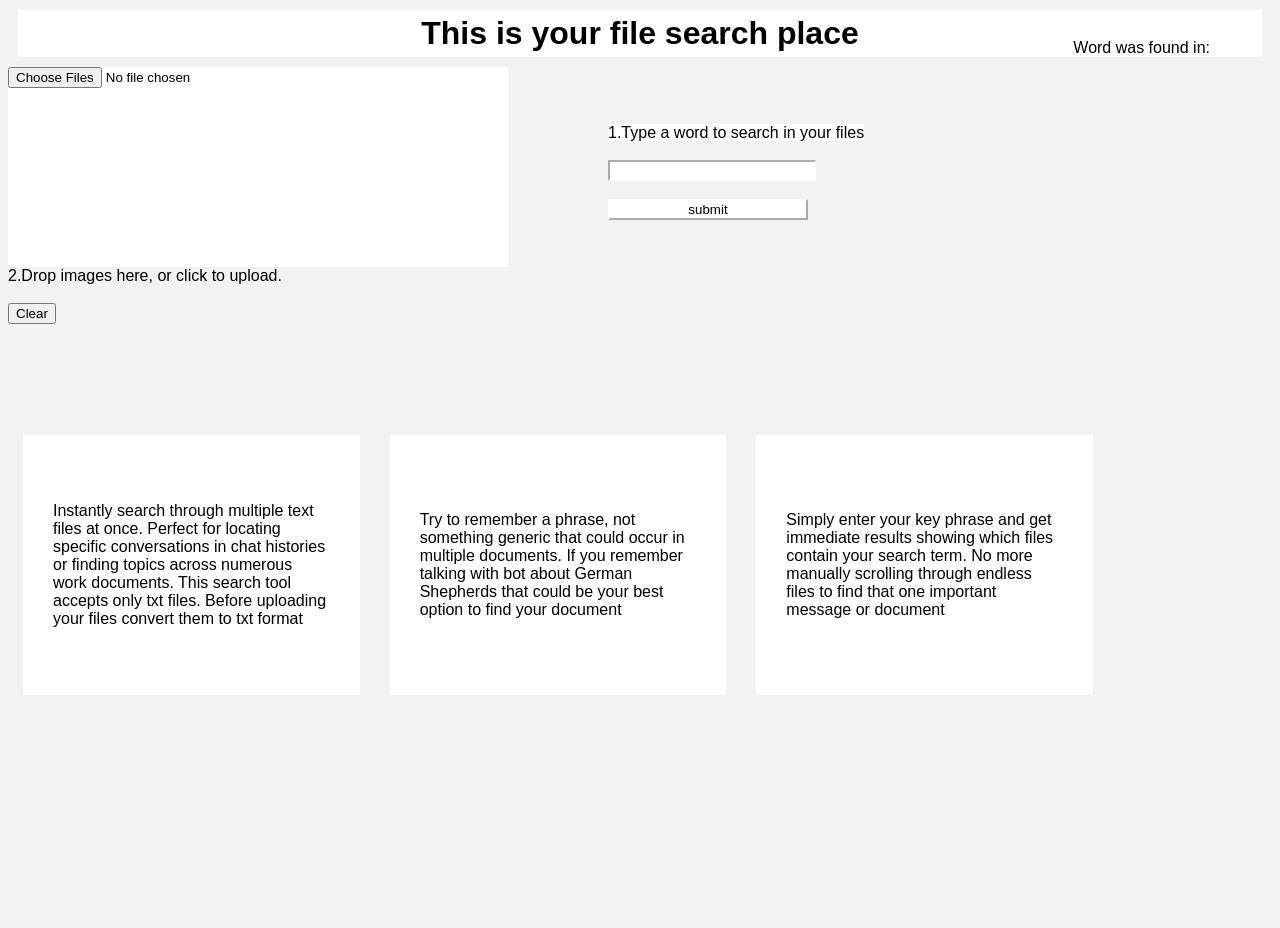
<file: index.html>
<!DOCTYPE html>
<html lang="en">
<head>
    <meta charset="UTF-8">
    <title>Title</title>
    <link rel = "stylesheet" href = "style.css">
</head>
<body>
    <h1>This is your file search place</h1>


    <input type="file" class = "text" id="fileInput" multiple accept = ".txt"/>
     <div class = "text" id="drop-zone">
    2.Drop images here, or click to upload.
     </div><br>
    <button class = "text" id="clearBtn">Clear</button>


    <div class = "wordInput">

        <label id = "searchWordL" class = "inpt text ">1.Type a word to search in your files</label> <br><br>
        <input id = "searchWord" class = "inpt text "><br><br>
        <button id = "wordSubmit" class = "inpt text">submit</button>
        <label></label>
    </div>



    <p class = "text" id = "fileList">Word was found in: </p>
    <div class = "box1 text" id = "results"></div>
    <p class = "box1 text" id = "progressInfo"></p>



    <div class = "container text">
        <div class = "box" id = "box1">Instantly search through multiple text files at once. Perfect for locating specific conversations in chat histories or finding topics across numerous work documents. This search tool accepts only txt files. Before uploading your files convert them to txt format</div>
        <div class = "box" id = "box2">Try to remember a phrase, not something generic that could occur in multiple documents. If you remember talking with bot about German Shepherds that could be your best option to find your document </div>
        <div class = "box" id = "box3"> Simply enter your key phrase and get immediate results showing which files contain your search term. No more manually scrolling through endless files to find that one important message or document</div>
    </div>


    <script>
        const searchWord = document.getElementById("searchWord")
        const wordSubmit = document.getElementById("wordSubmit")
        const wordInFile = new Map()
        const fileList = document.getElementById("fileList")
        const fileInput = document.getElementById("fileInput")
        const clearBtn = document.getElementById("clearBtn")
        const results = document.getElementById("results")
        const progressInfo = document.getElementById("progressInfo")

// get phrase that user is searching for
        wordSubmit.addEventListener("click",(e) => {
            console.log(searchWord.value)
        })

// clear button
        clearBtn.addEventListener("click", function(){
            searchWord.value = ""
            fileInput.value = ""
            results.textContent = ""
            fileList.textContent = "Word was found in:"
        })


// get user files and search files for key phrase
        fileInput.addEventListener("change", async (e) => {
            progressInfo.textContent = "Loading Files"
            const files = Array.from(e.target.files)
            wordInFile.clear()
            await Promise.all(files.map(async(file) => {
                try{
                    if (file.type === "text/plain"){
                        const text = await file.text()
                        const val = text.search(searchWord.value)
                        wordInFile.set(file.name,val)
                    }else{
                        alert("All files must be txt")
                    }
                    }
                catch(error){console.error(error)}

            }))
            showList()
        })



// show a list of all files containing the phrase
       function showList(){
            results.textContent = ""
            progressInfo.textContent = "Searching"
            let found = 0
            for (const[key,value] of wordInFile){
                    if(value != -1 & searchWord.value != ""){
                        console.log(key,value)
                        const p = document.createElement("p")
                        p.textContent = key
                        results.appendChild(p)
                        found ++

                    }
                    if (found === 0 & searchWord.value != ""){
                        fileList.textContent = "No matches found"}


            }
        progressInfo.textContent = ""
        }

// drop zone animations

    fileInput.addEventListener("dragover",()=>{fileInput.style.backgroundColor = "rgb(220, 236, 245)"
        fileInput.style.width = "550px"
        fileInput.style.height = "250px"
        fileInput.style.border = "dotted"
        fileInput.style.borderColor = "rgb(38, 175, 252)"
        fileInput.style.borderWidth = "3px"
    })

    fileInput.addEventListener("dragleave",()=>{fileInput.style.backgroundColor = "white"
        fileInput.style.width = "500px"
        fileInput.style.height = "200px"
        fileInput.style.border = "none"
    })

    fileInput.addEventListener("drop",()=>{fileInput.style.backgroundColor = "white"
        fileInput.style.width = "500px"
        fileInput.style.height = "200px"
        fileInput.style.border = "none"
    })

    </script>

</body>
</html>
</file>
<file: style.css>
body{

    background-color: rgb(242,242,242);
    /*display: flex;
    flex-direction: column;
    */

}

h1{
background-color: white;
text-align: center;
font-family: "Noto Sans",arial;
font-weight: 800;
margin: 10px;
padding: 5px;



}

.wordInput{

font-weight: 300px;

}



.text{
    font-family: "Noto Sans",arial;
}



#fileInput{
   display: flex;
   align-items: center;
   justify-content: center;
   background-color: white;
   height: 200px;
   width:500px;

}

.inpt{
    background-color: white;
    font-weight: 300;
    border-color: white;
    position: relative;
    left: 600px;
    top: -200px;
    width: 200px;

}



.container {
    display: flex;
    height: 500px;
    width: 1100px;




}

.box{
    display: flex;
    justify-content: center;
    align-items: center;
    padding: 30px;
    width : 600px;
    height : 200px;
    margin: 15px;





}
#box1{
    background-color: white;


}

#box2{
    background-color: white;

}



#box3{
    background-color: white;

}



#fileList{
    position: absolute;
    top: 3px;
    right: 50px;
    padding: 20px;
    text-align: right;
    font-weight: 300;

}


.box1{
    display: flex;
    flex-direction: column;
    justify-content: right;
    align-items: right;
    position: absolute;
    top: 80px;
    right: 20px;
    padding: 20px;
    text-align: right;
    }
</file>
